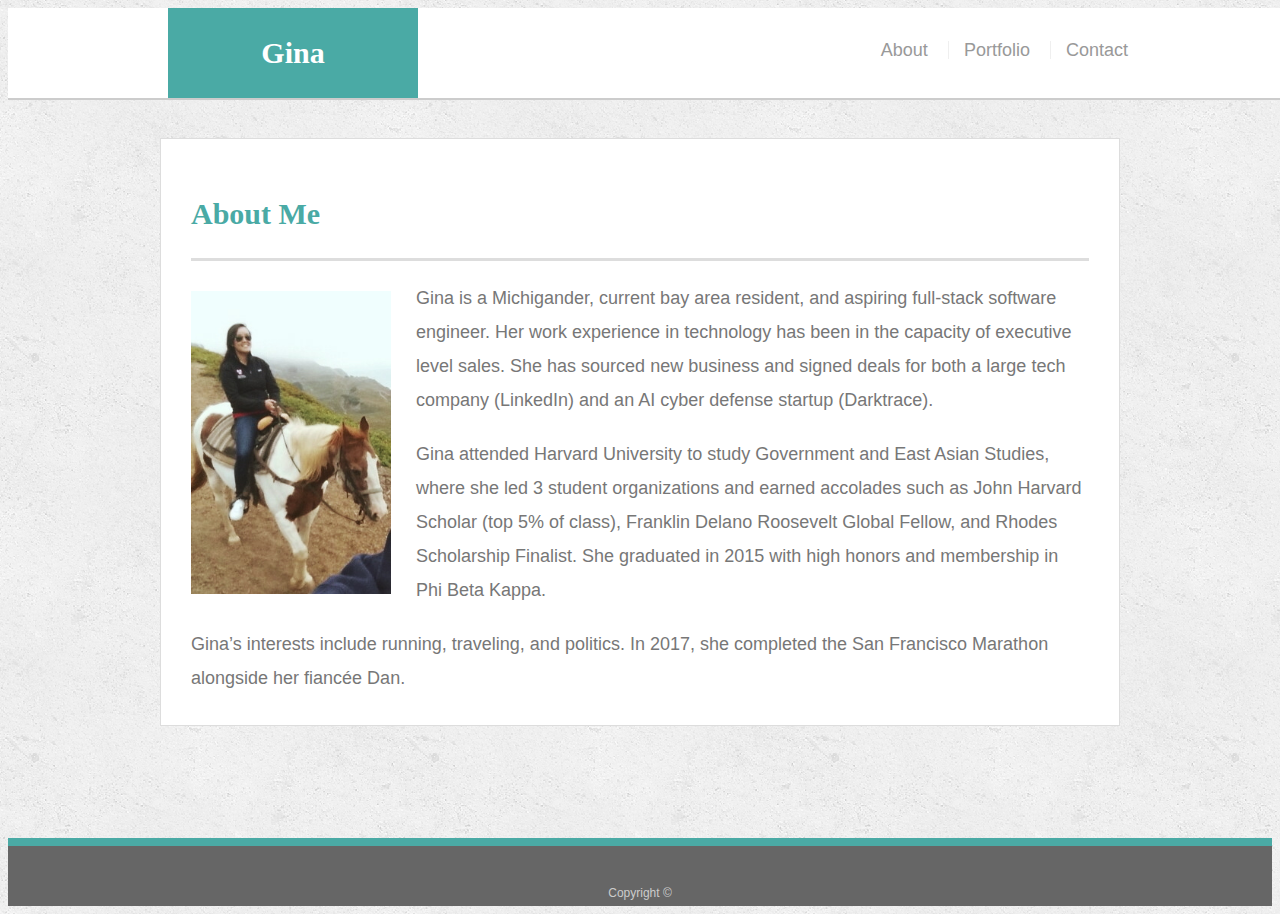
<file: index.html>
<!doctype html>
<html lang="en-us">

<head>
  <meta charset="UTF-8">
  <title>About | Gina</title>
  <link rel="stylesheet" type="text/css" href="assets/css/style.css">
  <meta name="viewport" content="width=device-width, initial-scale=1.0">
</head>

<body>

  <header id="masthead">
    <div class="container">
      <a href="index.html" id="logo">Gina</a>
      <nav>
        <a href="index.html">About</a>
        <a href="portfolio.html">Portfolio</a>
        <a href="contact.html">Contact   </a>
      </nav>
    </div>
  </header>

  <div id="main-container" class="container">
    <section class="main-section">
      <h1>About Me</h1>

      <img src="assets/images/indeximage.jpg" class="auth-image" alt="Gina">

      <p>Gina is a Michigander, current bay area resident, and aspiring full-stack software engineer. Her work experience in technology has been in the capacity of executive level sales. She has sourced new business and signed deals for both a large tech company (LinkedIn) and an AI cyber defense startup (Darktrace).</p>

      <p>Gina attended Harvard University to study Government and East Asian Studies, where she led 3 student organizations and earned accolades such as John Harvard Scholar (top 5% of class), Franklin Delano Roosevelt Global Fellow, and Rhodes Scholarship Finalist. She graduated in 2015 with high honors and membership in Phi Beta Kappa.</p>

      <p>Gina’s interests include running, traveling, and politics. In 2017, she completed the San Francisco Marathon alongside her fiancée Dan.</p>

    </section>

  </div>

  <footer>
    <div class="container">
      <div class="copyright">
      Copyright &copy; 
      </div>
    </div>
  </footer>
</body>

</html>
</file>
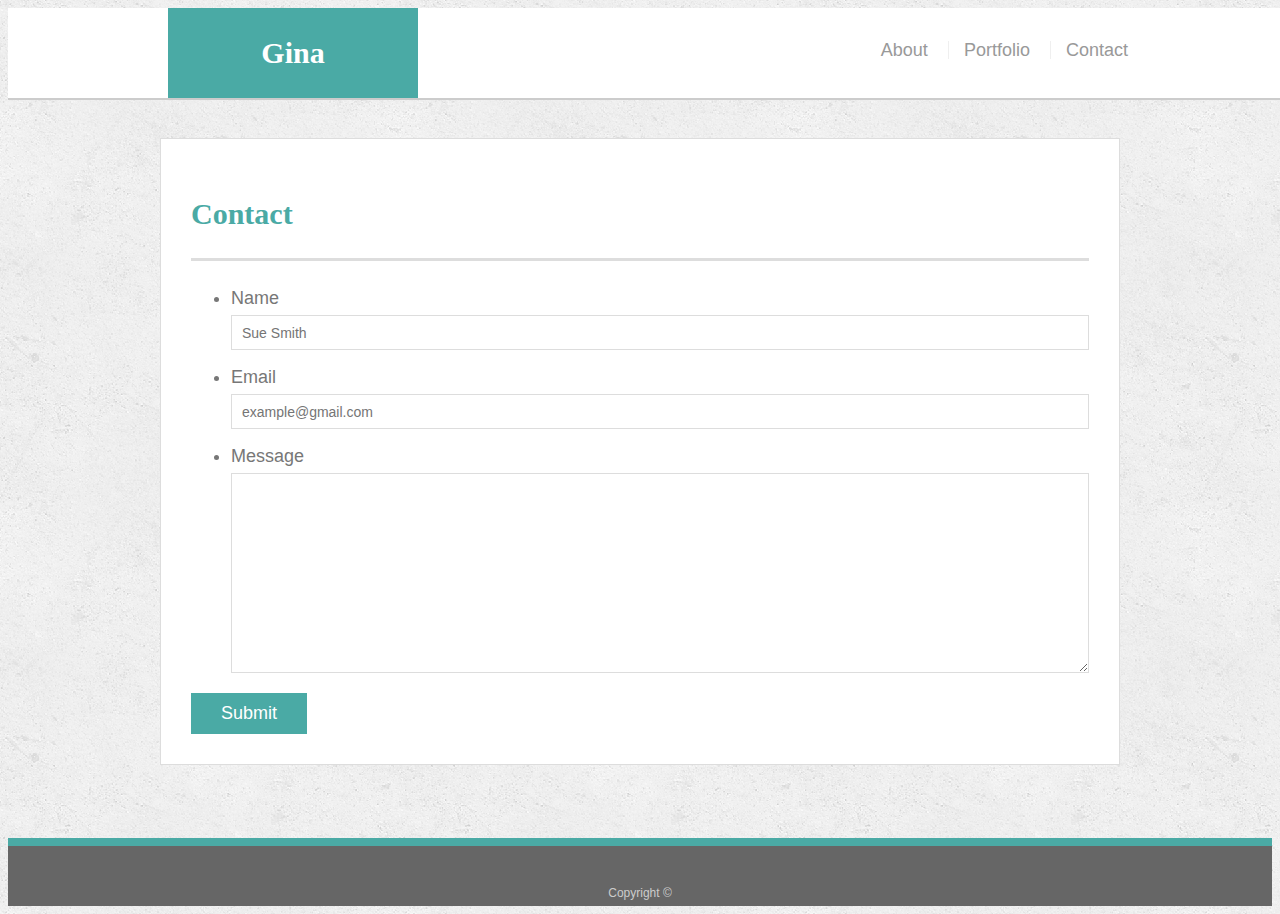
<file: contact.html>
<!doctype html>
<html lang="en-us">

<head>
  <meta charset="UTF-8">
  <title>Contact | Your Name</title>
  <link rel="stylesheet" type="text/css" href="assets/css/style.css">
  <meta name="viewport" content="width=device-width, initial-scale=1.0">
</head>

<body>

  <header id="masthead">
    <div class="container">
      <a href="index.html" id="logo">Gina</a>
      <nav>
        <a href="index.html">About</a>
        <a href="portfolio.html">Portfolio</a>
        <a href="contact.html">Contact</a>
      </nav>
    </div>
  </header>

  <div id="main-container" class="container">
    <section class="main-section">
      <h1>Contact</h1>

      <form id="contact-form">
        <ul>
          <li>
            <label for="name">Name</label>
            <input type="text" id="name" name="name" placeholder="Sue Smith" required="required">
          </li>
          <li>
            <label for="email">Email</label>
            <input type="email" id="email" name="email" placeholder="example@gmail.com" required="required">
          </li>
          <li>
            <label for="message">Message</label>
            <textarea id="message" name="message" required="required"></textarea>
          </li>
        </ul>
        <input type="submit">
      </form>

    </section>

  </div>

  <footer>
    <div class="container">
      Copyright &copy; 
    </div>
  </footer>
</body>

</html>
</file>
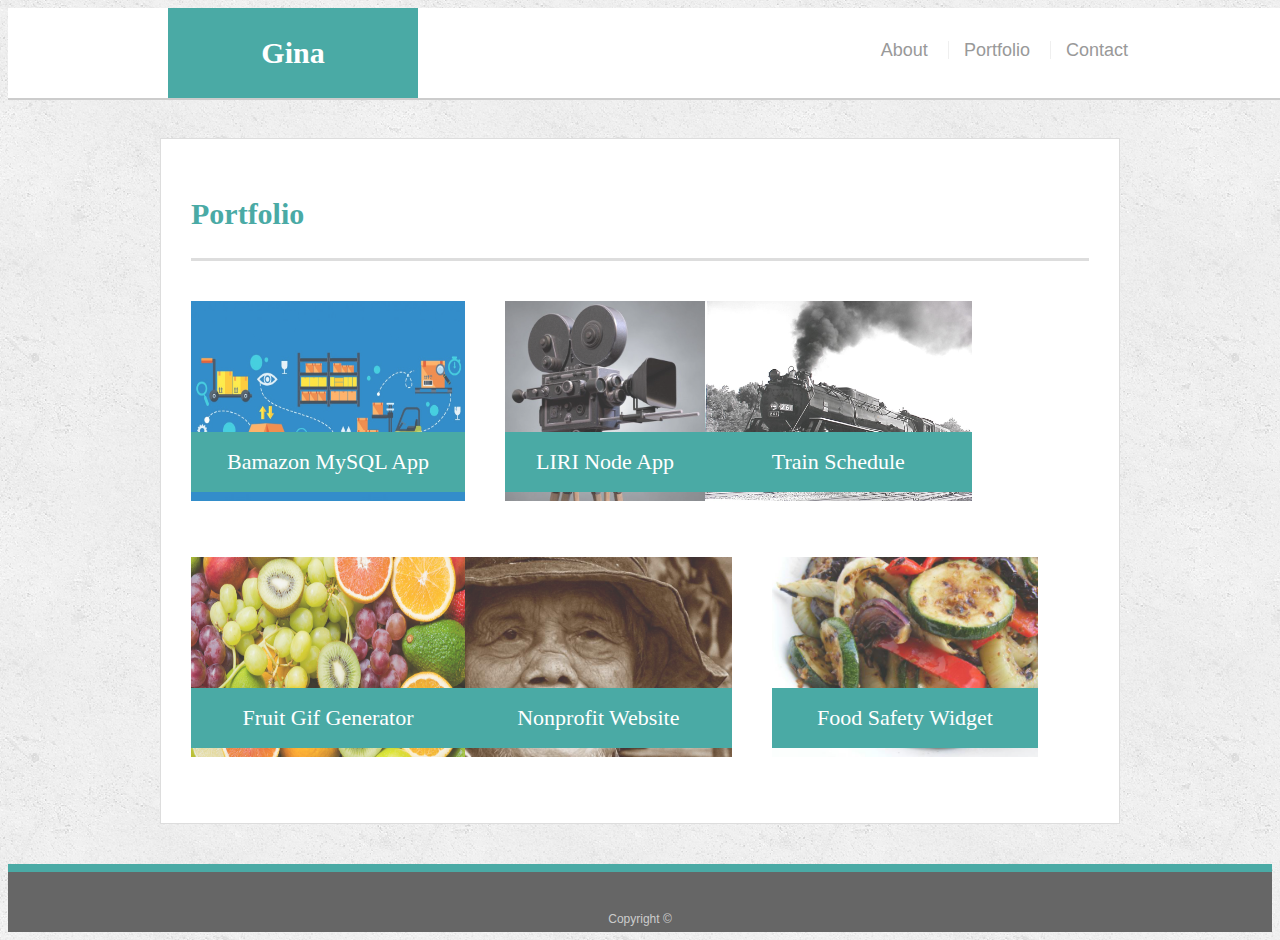
<file: portfolio.html>
<!doctype html>
<html lang="en-us">

<head>
  <meta charset="UTF-8">
  <title>Portfolio | Gina</title>
  <link rel="stylesheet" type="text/css" href="assets/css/style.css">
  <meta name="viewport" content="width=device-width, initial-scale=1.0">
</head>

<body>

  <header id="masthead">
    <div class="container">
      <a href="index.html" id="logo">Gina</a>
      <nav>
        <a href="index.html">About</a>
        <a href="portfolio.html">Portfolio</a>
        <a href="contact.html">Contact</a>
      </nav>
    </div>
  </header>

  <div id="main-container" class="container">
    <section class="main-section">
      <h1>Portfolio</h1>

      <div class="work">
        <img src="assets/images/bamazon.jpg" alt="Bamazon">
        <a href="https://github.com/GHK15/bamazon-mysql" target="_blank"><h3>Bamazon MySQL App</h3></a>
      </div>

      <div class="work">
        <img src="assets/images/liriapp.jpg" alt="LIRI">
        <a href="https://github.com/GHK15/liri-node-app" target="_blank"><h3>LIRI Node App</h3></a>
      </div>

      <div class="work">
        <img src="assets/images/locomotive.jpg" alt="Train Schedule">
        <a href="https://ghk15.github.io/train-schedule/" target="_blank"><h3>Train Schedule</h3></a>
      </div>

      <div class="work">
        <img src="assets/images/fruits.jpg" alt="Gif Generator">
        <a href="https://ghk15.github.io/giphy-api/" target="_blank"><h3>Fruit Gif Generator</h3></a>
      </div>

      <div class="work">
        <img src="assets/images/nonprofit.jpeg" alt="Nonprofit Website">
        <h3>Nonprofit Website</h3>
      </div>

      <div class="work">
        <img src="assets/images/food.jpeg" alt="Food Safety Widget">
        <h3>Food Safety Widget</h3>
      </div>

    </section>

  </div>

  <footer>
    <div class="container">
      Copyright &copy; 
    </div>
  </footer>
</body>

</html>
</file>
<file: assets/css/style.css>
body {
    font-family: Arial, "Helvetica Neue", Helvetica, sans-serif;
    font-size: 18px;
    line-height: 34px;
    color: #777;
    background: url("../images/concrete_seamless.png");
  }
  
  * {
    box-sizing: border-box;
  }
  
  /* general */
  
  .container {
    width: 100%;
    max-width: 960px;
    margin: 0 auto;
    clear: both;
  }
  
  h1,
  h2,
  h3,
  p {
    margin-bottom: 20px;
  }
  
  p:last-child {
    margin-bottom: 0;
  }
  
  h1,
  h2,
  h3 {
    font-family: Georgia, Times, "Times New Roman", serif;
    font-weight: 700;
    color: #4aaaa5;
  }
  
  h1 {
    padding-bottom: 20px;
    font-size: 30px;
    line-height: 49px;
    border-bottom: 3px solid #ddd;
  }
  
  h2,
  h3 {
    font-size: 22px;
  }
  
  /* header */
  
  #masthead {
    position: fixed;
    z-index: 99;
    width: 100%;
    margin: 0 0 30px;
    overflow: auto;
    color: #fff;
    background: #fff;
    border-bottom: 2px solid #ccc;
  }
  
  #logo {
    float: left;
    width: 250px;
    height: 90px;
    font-family: Georgia, Times, "Times New Roman", serif;
    font-size: 30px;
    font-weight: 700;
    line-height: 90px;
    color: #fff;
    text-align: center;
    text-decoration: none;
    background: #4aaaa5;
  }
  
  nav {
    float: right;
    margin-top: 25px;
  }
  
  nav a {
    display: inline-block;
    padding-left: 15px;
    margin-left: 15px;
    line-height: 18px;
    color: #999;
    text-decoration: none;
    border-left: 1px solid #efefef;
  }
  
  nav a:first-child {
    border-left: 0 none;
  }
  
  /* footer */
  
  footer {
    padding: 30px 0;
    clear: both;
    font-size: 12px;
    color: #fff;
    color: #ccc;
    text-align: center;
    background: #666;
    border-top: 8px solid #4aaaa5;
    height: 50px;
    width: 100%;
  }
  
  h3, h2 {
    padding-bottom: 20px;
    margin-bottom: 15px;
    line-height: 22px;
    border-bottom: 2px solid purple;
  }
  
  /* main */
  
  #main-container {
    padding-top: 130px;
    min-height: calc(100vh - 70px);
  }
  
  .main-section {
    float: left;
    width: 100%;
    max-width: 960px;
    padding: 30px;
    margin: 0 0 40px;
    background: #fff;
    border: 1px solid #ddd;
  }
  
  /* portfolio page */
  
  .work {
    position: relative;
    float: left;
    /* width: 274px;
    height: 206px; */
    margin: 20px 0 25px;
    overflow: auto;
  }
  
  .work:nth-child(even) {
    margin-right: 40px;
  }
  
  .work img {
    width: 100%;
    max-width: 274px;
    height: 200px;    
    border: 0 none;
    opacity: 0.8;
  }
  
  .work h3 {
    position: absolute;
    bottom: 20px;
    width: 100%;
    padding: 15px;
    margin-bottom: 0;
    font-weight: 300;
    line-height: 30px;
    color: #fff;
    text-align: center;
    background: #4aaaa5;
    border-bottom: 0;
  }
  
  .auth-image {
    float: left;
    width: 200px;
    height: auto;
    margin-top: 10px;
    margin-right: 25px;
  }
  
  /* contact page */
  
  #contact-form ul {
    margin-bottom: 20px;
  }
  
  #contact-form li {
    margin-bottom: 10px;
  }
  
  label,
  input[type=text],
  input[type=email],
  textarea {
    display: block;
    width: 100%;
  }
  
  input[type=text],
  input[type=email],
  textarea {
    height: 35px;
    padding: 0 10px;
    font-size: 14px;
    border: 1px solid #ddd;
  }
  
  textarea {
    height: 200px;
  }
  
  input[type=submit] {
    padding: 10px 30px;
    font-size: 18px;
    color: #fff;
    cursor: pointer;
    background: #4aaaa5;
    border: 0 none;
  }

@media screen and (max-width: 980px) {

  #header {
    width: 100%;
  }
  
  #masthead {
    padding-right: 30px;
    position: fixed;
    z-index: 99;
    width: 100%;
    margin: 0 0 30px;
    overflow: auto;
    color: #fff;
    background: #fff;
    border-bottom: 2px solid #ccc;
    }
  
  #main-container {
    width: 70%;
    margin: 0 0;
    } 

}

@media screen and (max-width: 768px) {
  
  body {
    position: relative;
  }

  #main-container {
    width: 100%;
    height: 100%;
  }

  .main-section {
    float: left;
    width: 100%;
    max-width: 960px;
    padding: 30px;
    margin: 0 0 40px;
    background: #fff;
    border: 1px solid #ddd;
    align: center;
  }

  footer {
    background-color: #777;
  }
}

  

@media screen and (max-width: 640px) {

  body {
  width: 100%;
  position: relative;
  }

  #masthead {
    position: static;
    width: 100%;
  }

  #logo {
    width: 100%;
  }

  nav {
    width: 100%;
    text-align: center;
  }

  .main-section {
    margin-top: 0px;
    margin-bottom: 40px;
    margin-left: 0px;
    position: relative;
    align-items: center;
  }

  #main-container {
    position: static;
    display: block;
    padding-top: 0px;
  }

  .main-section .work {
    display: block;
  }

  .work {
    float: none;
    margin: 0 auto;
  }

}
</file>
